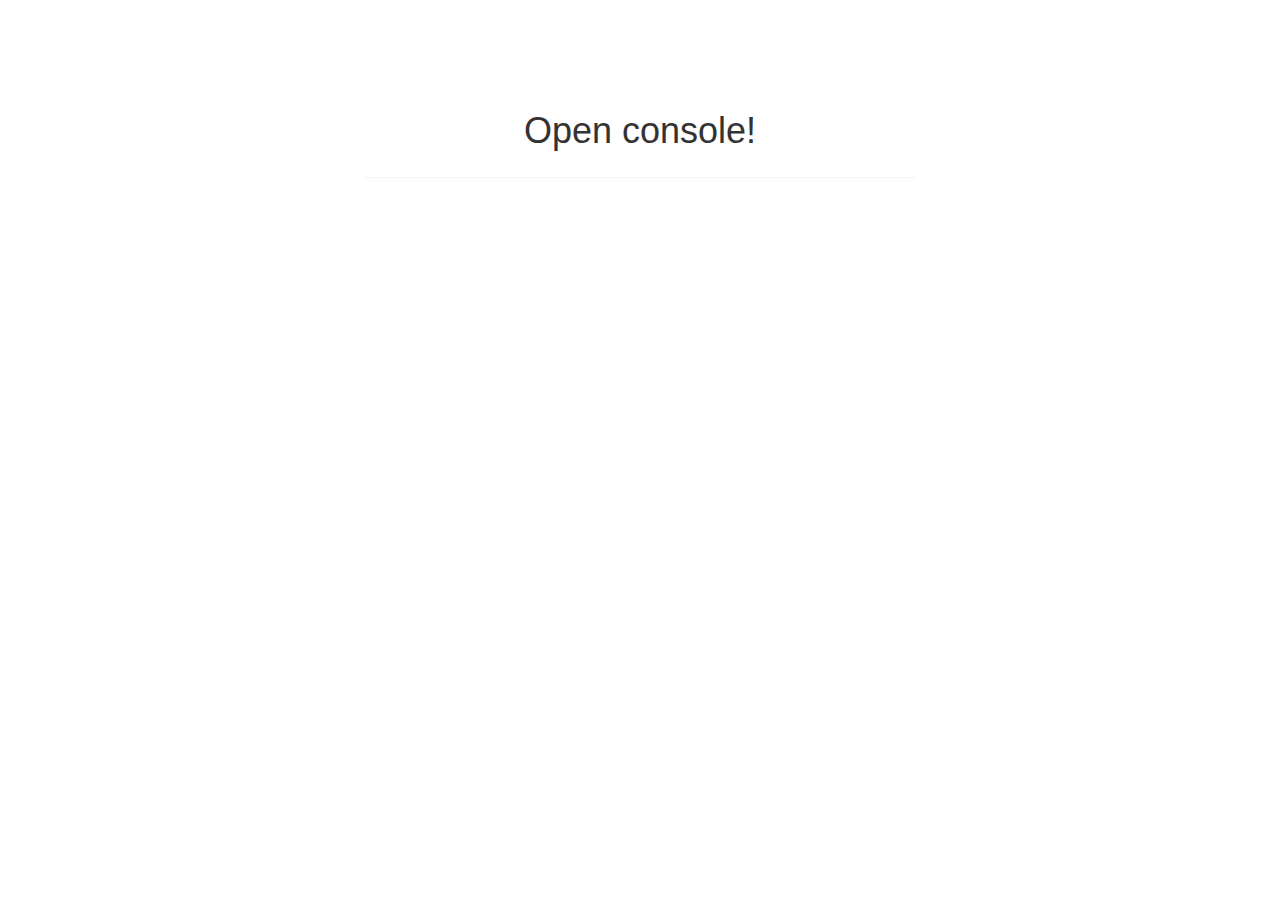
<file: 11-1_Student_Resources/04-Evr_JavaScript_Arrays/Unsolved/index.html>
<!DOCTYPE html>
<html lang="en">

<head>
  <meta charset="UTF-8">
  <meta name="viewport" content="width=device-width, initial-scale=1.0">
  <meta http-equiv="X-UA-Compatible" content="ie=edge">
  <title>Document</title>
  <link rel="stylesheet" href="https://cdnjs.cloudflare.com/ajax/libs/twitter-bootstrap/3.3.7/css/bootstrap.min.css"
  />
  <link rel="stylesheet" href="styles.css">
</head>

<body>
  <div class="container">
    <div class="row">
      <div class="col-md-6 col-md-offset-3 text-center">
        <div class="panel m-top-75">
          <div class="panel-body">
            <h1 class="text-center">Open console!</h1>

          </div>
        </div>
      </div>
    </div>
  </div>
  <script src="arrays.js"></script>
</body>

</html>
</file>
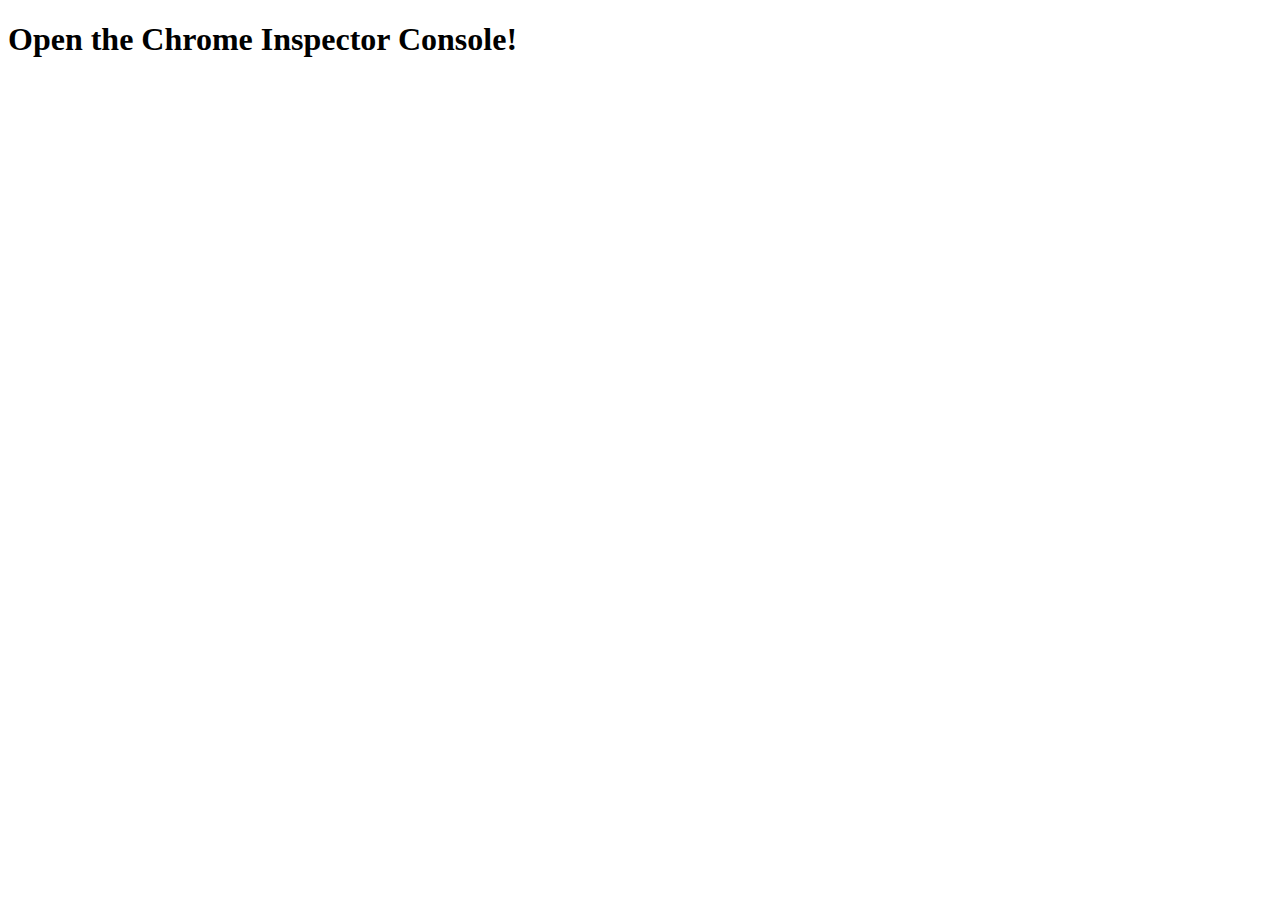
<file: 11-1_Student_Resources/06-Stu_Movie_Scores_Array/Unsolved/index.html>
<!DOCTYPE html>
<html lang="en">

<head>
    <meta charset="UTF-8">
    <meta name="viewport" content="width=device-width, initial-scale=1.0">
    <meta http-equiv="X-UA-Compatible" content="ie=edge">
    <title>Movie Scores</title>
</head>

<body>

  <h1>Open the Chrome Inspector Console!</h1>

</body>

</html>
</file>
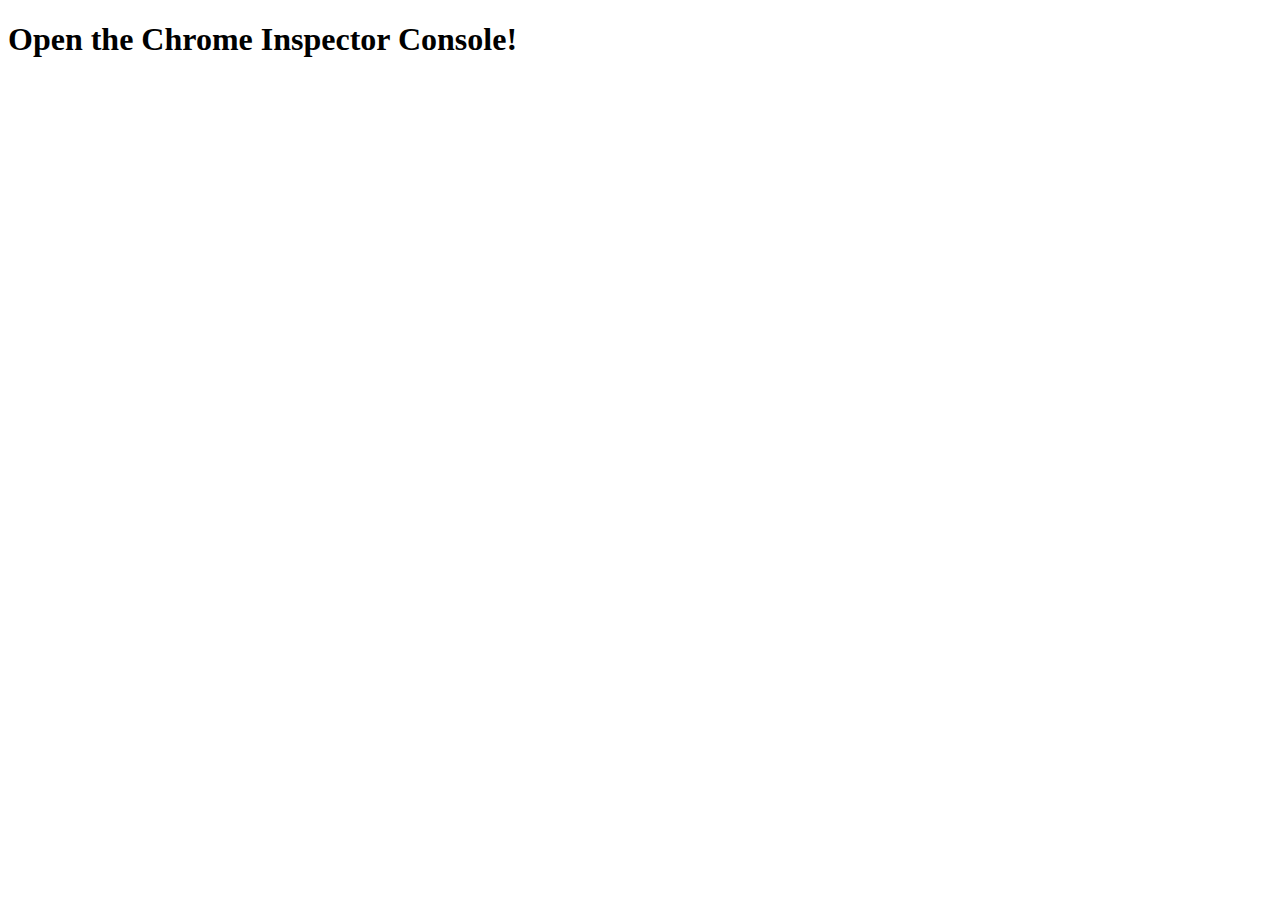
<file: 11-2-Student_Resources/01-Evr_Movie_Score_forEach/Unsolved/index.html>
<!DOCTYPE html>
<html lang="en">
<head>
  <meta charset="UTF-8">
  <meta name="viewport" content="width=device-width, initial-scale=1.0">
  <meta http-equiv="X-UA-Compatible" content="ie=edge">
  <title>For Loop</title>
</head>
<body>
  <h1>Open the Chrome Inspector Console!</h1>

</body>
<script src="index_starter.js"></script>
</html>
</file>
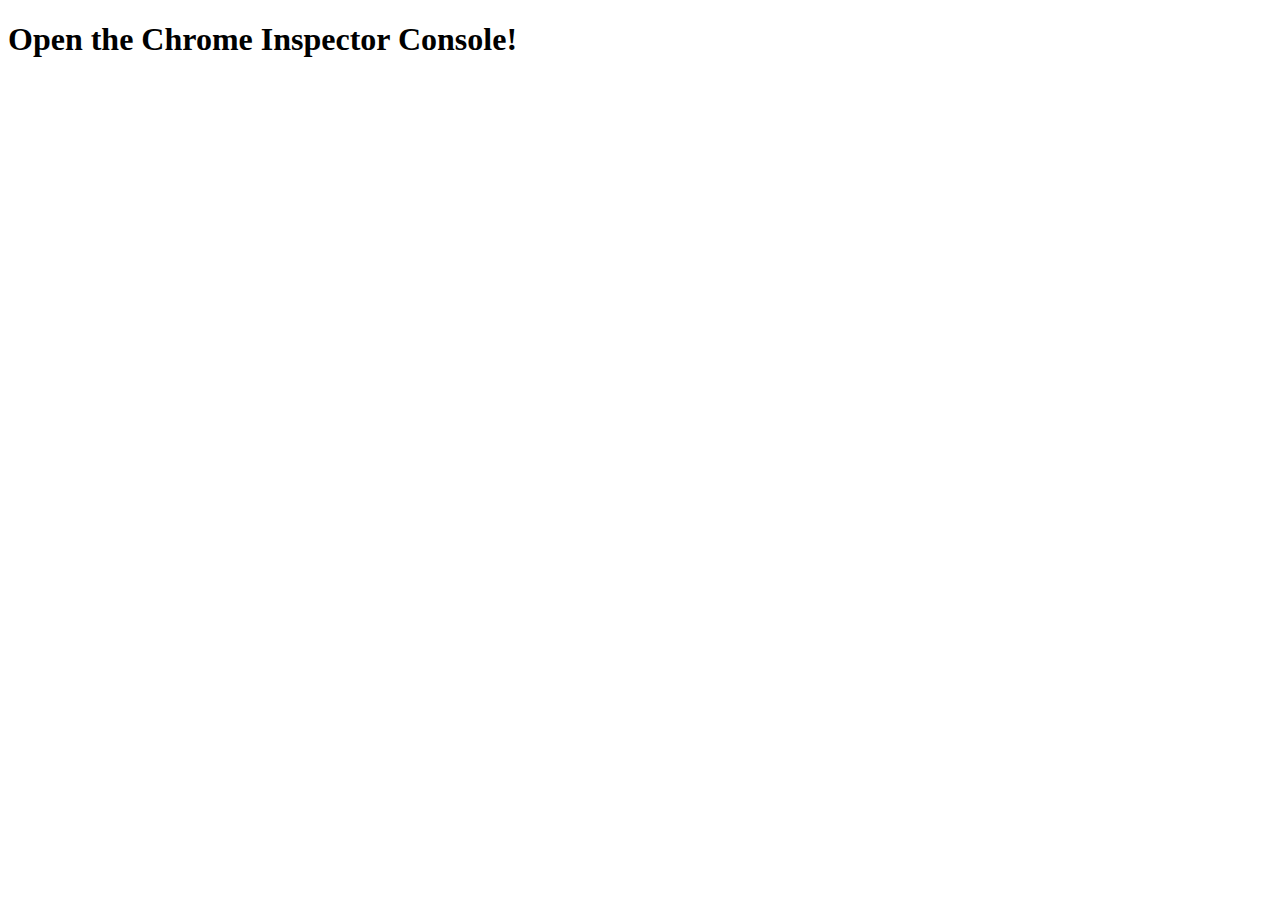
<file: 11-2-Student_Resources/03-Stu_Word_Counter_Objects/Unsolved/index.html>
<!DOCTYPE html>
<html lang="en">

<head>
  <meta charset="UTF-8">
  <meta name="viewport" content="width=device-width, initial-scale=1.0">
  <meta http-equiv="X-UA-Compatible" content="ie=edge">
  <link rel="icon" type="image/png" href="favicon.png"/>
  <title>Objects</title>
</head>

<body>
  <h1>Open the Chrome Inspector Console!</h1>
  <script src="index_starter.js"></script>
</body>

</html>
</file>
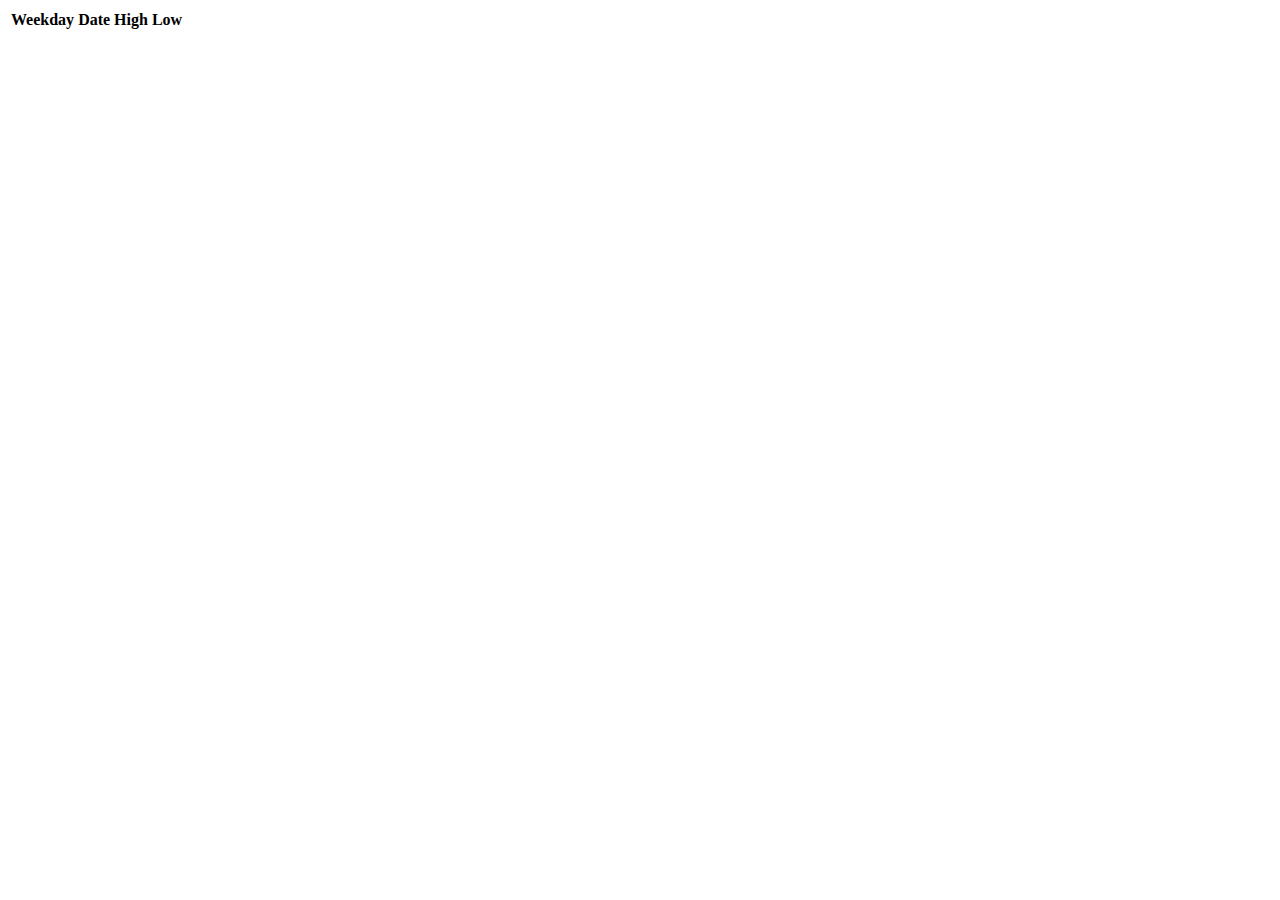
<file: 11-2-Student_Resources/05-Evr_D3_Table/Unsolved/index.html>
<!DOCTYPE html>
<html lang="en">

<head>
  <meta charset="UTF-8">
  <meta name="viewport" content="width=device-width, initial-scale=1.0">
  <meta http-equiv="X-UA-Compatible" content="ie=edge">
  <title>Document</title>
  <script src="https://d3js.org/d3.v5.min.js"></script>
</head>

<body>
  <table>
    <thead>
      <tr>
        <th>Weekday</th>
        <th>Date</th>
        <th>High</th>
        <th>Low</th>
      </tr>
    </thead>
    <tbody></tbody>
  </table>
</body>
<script src="data.js"></script>
<script src="index_starter.js"></script>

</html>
</file>
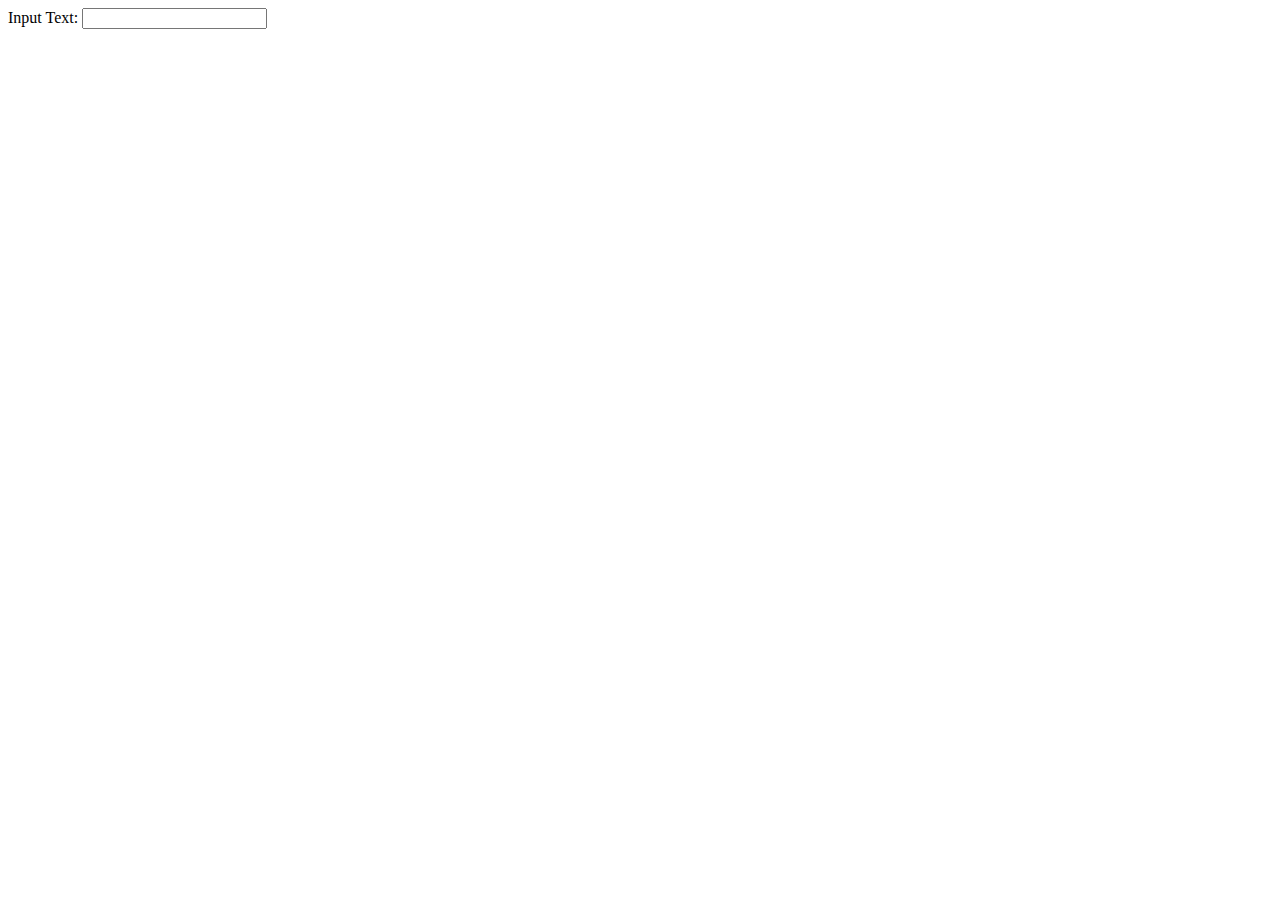
<file: 11-2-Student_Resources/07-Stu_onChange/Unsolved/index.html>
<!DOCTYPE html>
<html lang="en">
<head>
  <meta charset="UTF-8">
  <meta name="viewport" content="width=device-width, initial-scale=1.0">
  <meta http-equiv="X-UA-Compatible" content="ie=edge">
  <title>Document</title>
  <script src="https://d3js.org/d3.v5.min.js"></script>
</head>
<body>
  <div>
    <label for="text">Input Text: </label>
    <input type="text" id="text" name="text-input">
  </div>
  <h1 class="output"></h1>
</body>
<script src="static/js/app_starter.js"></script>
</html>
</file>
<file: 11-1_Student_Resources/04-Evr_JavaScript_Arrays/Unsolved/styles.css>
.m-top-75 {
  margin-top: 75px;
}
</file>
